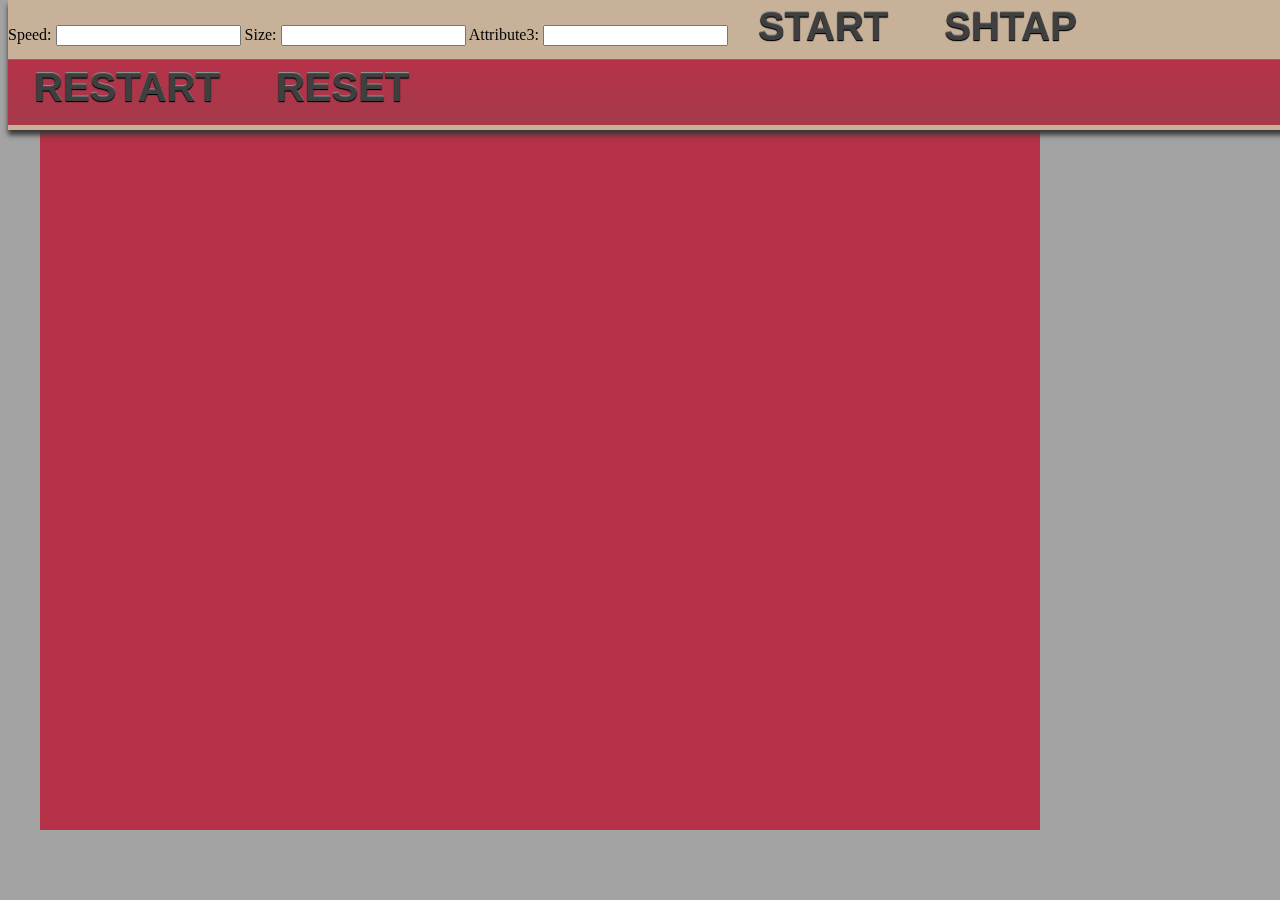
<file: Canvas/index.html>
<html>
    <head>
        <link rel="stylesheet" type="text/css" href="css/main.css">
        <script src="js/jquery-1.11.0.js" type="text/javascript"></script>
        <script>
//github test

        </script>
    </head>
    <body onload="drawNextFrame()">
        <div id="container">
	        <h1></h1>

	        <IMG SRC="characters/kitten/walk/0.png" ID="kitten/walk/0" HEIGHT=0>
			<IMG SRC="characters/kitten/walk/1.png" ID="kitten/walk/1" HEIGHT=0>
			<IMG SRC="characters/kitten/walk/2.png" ID="kitten/walk/2" HEIGHT=0>
			<IMG SRC="characters/kitten/walk/3.png" ID="kitten/walk/3" HEIGHT=0>
			<IMG SRC="characters/kitten/walk/4.png" ID="kitten/walk/4" HEIGHT=0>
			<IMG SRC="characters/kitten/walk/5.png" ID="kitten/walk/5" HEIGHT=0>
			<IMG SRC="characters/kitten/walk/6.png" ID="kitten/walk/6" HEIGHT=0>
			<IMG SRC="characters/kitten/walk/7.png" ID="kitten/walk/7" HEIGHT=0>
			<IMG SRC="scenes/garden.jpg" ID="garden" HEIGHT=0>

			<CANVAS id="stage" width="1000" height="700"></CANVAS>

			<div id = "sideBar"></div>
	        <div id = "topBar">
	            <div id = "top">
                Speed: <input type="text" id="speed"> 
                Size: <input type="text" id="size"> 
                Attribute3: <input type="text" id="at3"> 
                <button onclick="start()">START</button>
                <button onclick="stop()">SHTAP</button>
                <button onclick="restart()">RESTART</button>
                <button onclick="reset()">RESET</button>
            </div>

            <div id = "keyframe"></div>

	        <script TYPE="text/javascript">
                //==============Setup GLOBAL varibles==============

                //var's for canvas resolution
                var width  = 1080;
                var height = 720;

                //Document setup for 2D animation and graphics
                var c = document.getElementById("stage");
                var g = c.getContext("2d")

                //Var's setup for input html
                var speed = document.getElementById('speed').value;
                var Size  = document.getElementById('size').value;
                var rot   = document.getElementById('at3').value;

                //Var's for movement and object initialisation
                var clicks = 0; //amount of clicks in the canvas
                var moveX  = 0; //Mouse in the x-axis
                var moveY  = 0; //Mouse in the y-axis

                var startX = 0; //Starting position X (later defined by the first keyframe)
                var startY = 0; //Starting position Y (later defined by the first keyframe)
                var MX; //Mouse X container varible
                var MY; //Mouse Y container varible
                var keyframes = []; //array of keyframes

                var start2 = false; //Is there enough keyframes for the animation to beguin?
                var traveling = false; //Is the image on the move?

                var coor1 = 0;
                var coor2 = 0;
                var combCoor = 0;

                var KF = 1;


                //==============Setup Function once the document is ready==============
                $(document).ready(function() 
                {
                    img = new Image();
                img.src = "images/frog.png";

                    //-----------Listen for clicks, run function whenever a click occurs on the page---------
                    addEventListener("click", function() {
                        startX = MX; //save the mouse X position form the click
                        startY = MY; //Save the y pos too

                        //If statement states that if the click is below 30px to prevent keyframes being added when clicking input boxes.
                        if( (MY > 30) && (traveling == false) ){

                            clicks++; //Add to the number of clicks in the canvas
                            var keyframe = {	// Add a single keyframe with 3 attributes
                                numb: clicks,	// the click number
                                Xpos: MX,		// X position of the KeyFrame
                                Ypos: MY,		//	And Y pisition
                            };



                            keyframes.push(keyframe); //Adds the above 'keyframe' varible to the keyframeS array
                            //ie, add a keyframe with attributes to the array

                        }	
                    }); //End the click listener func

                    setInterval(update, 33); // Calls the Update() function 33 times a second
                                             //Similar to processing's void Draw() funciton
                });//End of setup func

                //==============Listens for mouse movement and gets the mouse coordinates==============
                c.addEventListener('mousemove', function() { // listens to the canvas for mouse moves
                    var mouseX = event.clientX; //find the X movement
                    var mouseY = event.clientY; //find the Y movement
                    MX = mouseX; //link to global varibles
                    MY = mouseY; // ^
                }); // end mouse move func

                //==============Update function (void Draw() 33x/sec)==============
                function update(){

                    clearBack(); // clears the canvas
                    //Keyframes array
                    for(i = 0; i < keyframes.length; i++){
                        var keyPoint = keyframes[i];
                        g.beginPath();
                        g.fillStyle="#000000";
                        g.rect(	keyPoint.Xpos - 2.5, keyPoint.Ypos - 2.5,5 ,5);
                        g.fill();
                    }

                    speed = document.getElementById('speed').value;
                    size = document.getElementById('size').value;
                    rot = document.getElementById('at3').value;

                    if(start2 == true){


                            console.log(KF);
                        var xdistance = keyframes[KF].Xpos - keyframes[KF-1].Xpos;
                        var ydistance = keyframes[KF].Ypos - keyframes[KF-1].Ypos;
                        var angle = Math.atan2(xdistance , ydistance);

                        g.beginPath();
                        g.fillStyle="#000000";
                        g.fill();
                        //g.rect(	(keyframes[KF-1].Xpos   - (size/2)) + moveX ,	(keyframes[KF-1].Ypos  - (size/2))+ moveY	,size ,size);
                        g.stroke();

                        //g.scale(size/10, size/10);

                      //  g.rotate(rot);
                        g.drawImage(img, keyframes[KF-1].Xpos + moveX - (size/2), keyframes[KF-1].Ypos + moveY - (size/2), size, size);
                    //    g.rotate(-rot);




                            if((diff(moveX,xdistance) > (speed/10)) || (diff(moveY,ydistance) > (speed/10))){
                                moveX = moveX + Math.sin(angle)  * (speed/10);
                                moveY = moveY + Math.cos(angle)  * (speed/10);
                            }
                            else{
                                KF++;
                                moveX = 0;
                                moveY = 0;
                                if (KF > keyframes.length - 1){
                                    console.log("bigger");
                                    KF = 1;

                                }
                            }

                    }

                    //console.log(traveling);	
                }

                function diff(a,b)
                {
                    if(a>b) return a-b;
                    else return b-a;
                }

                function clearBack(){
                    g.beginPath()
                    g.fillStyle = "#FFFFFF";
                    g.fill();
                    g.clearRect(0,0,width,height);
                }

                function up(){


                }
                function start(){
                    start2 = true;
                }
                function stop(){
                    start2 = false;

                }
                function restart(){
                    start2 = false;
                    KF = 1;
                    moveX = 0;
                    moveY = 0;

                }
                function reset(){
                    start2 = false;
                   keyframes= [];
                    KF = 1;
                    moveX = 0;
                    moveY = 0;

                }
	        </script>
        </div>
    </body>
</html>
</file>
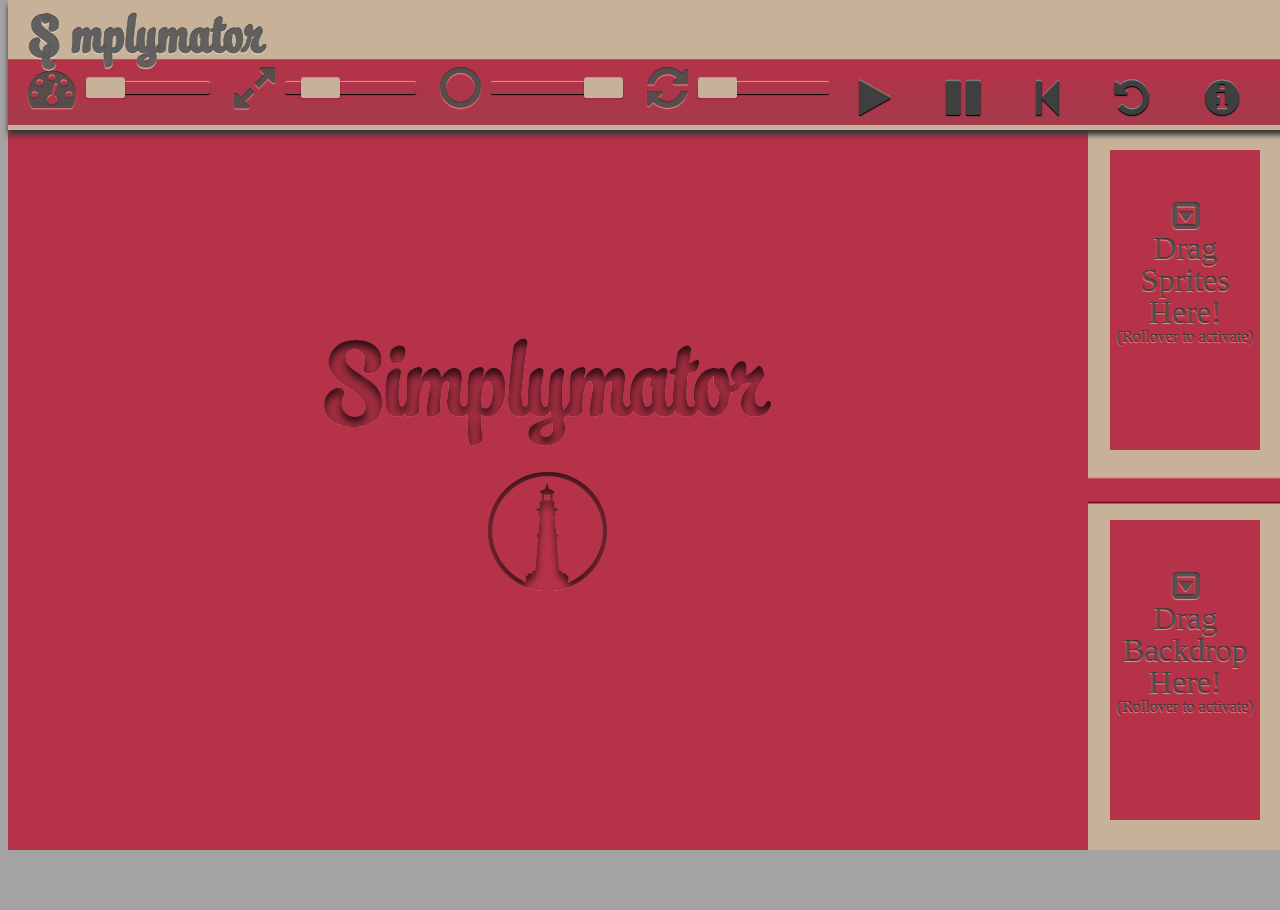
<file: Canvas/indexNew.html>
<html>
    <head>
        <link rel="stylesheet" type="text/css" href="css/main.css">
        <link rel="stylesheet" href="css/font-awesome-4.3.0/css/font-awesome.min.css">
        <script src="js/jquery-1.11.0.js" type="text/javascript"></script>
    </head>
    
    
    <body>
        
        <div id="container">
            <div id  = "tutorial"> 
<!--Tutorial Pages-->
                ====================================
                <div class = "tutPage" id = "page1">
                    <CENTER><h2 class="insetembossed">What's Up!</h2></CENTER>
                    <p class="tutp">Welcome to the Simplymator.<br/>
                    Hopefully this short tutorial will help explain how to use our awesome engine to create your own animations.</p>
                    <center>
                        <img id="elogo" src="images/ELOGO.png">
                    </center>
                    <center>
                        <button id="btn1P1" class="fa fa-arrow-right fa-2x push_button" onclick="p1b1()"></button>
                    </center>
                </div>
                ====================================
                <div class = "tutPage" id = "page2">
                    <p class="tutp2">See the two boxes on the right side of the screen?<br/>
                    The top box is where you can drag and drop your won characters/images into.<br/>
                    The bottom box is where you can drag and drop your own background images into.<br/>
                    For this to work for your own images, make sure they are saved on your desktop first, then drag and drop them in.</p>
                    <center>
                        <button id="btn1P2" class="fa fa-arrow-left fa-2x push_button" onclick="p2b1()"></button>
                        <button id="btn2P2" class="fa fa-arrow-right fa-2x push_button" onclick="p2b2()"></button>
                    </center>
                </div>
                ====================================
                <div class = "tutPage" id = "page3">
                    <p class="tutp2">To set a keyframe.<br/>
                    Click on the board where you would like to place it, then move the sliders to change your chracter to your preference, then repeat for the following keyframes</p>
                    <center>
                        <img id="keytut" src="images/keytut.png">
                    </center>
                    <center>
                        <button id="btn1P3" class="fa fa-arrow-left fa-2x push_button" onclick="p3b1()"></button>
                        <button id="btn2P3" class="fa fa-arrow-right fa-2x push_button" onclick="p3b2()"></button>
                    </center>
                </div>
                =====================================
                <div class = "tutPage" id = "page4">
                    <p class="tutp2">The sliders at the top of the board will change your character/images:<br/>
                        <center>
                            <p class="fa fa-tachometer fa-3x tutp2"> Speed</p>
                            <p class="fa fa-expand fa-3x tutp2">Size</p>
                            <p class="fa fa-circle-o fa-3x tutp2"> Opacity</p>
                            <p class="fa fa-refresh fa-3x tutp2"> Rotation</p>
                        </center>
                    </p>
                    <center>
                        <button id="btn1P4" class="fa fa-arrow-left fa-2x push_button" onclick="p4b1()"></button>
                        <button id="btn2P4" class="fa fa-arrow-right fa-2x push_button" onclick="p4b2()"></button>
                    </center>
                </div>
                ====================================
                <div class = "tutPage" id = "page5">
                    <p class="tutp2">The four icons at the top are pretty simple to use:<br/>
                        <center>
                            <p class="fa fa-play fa-3x tutp2"> Play</p>
                            <p class="fa fa-pause fa-3x tutp2"> Pause</p>
                            <p class="fa fa-step-backward fa-3x tutp2"> Restart</p>
                            <p class="fa fa-undo fa-3x tutp2"> Reset Keyframes</p>
                        </center>
                    </p>
                    <center>
                        <button id="btn1P5" class="fa fa-arrow-left fa-2x push_button"onclick="p5b1()"></button>
                        <form method="get" action="downloadables.zip">
                            <button class="fa fa-arrow-down fa-2x push_button" type="submit">Download Presets</button>
                        </form>
                    </center>
                </div>
                ====================================
            </div>
			<CANVAS id="stage" width="1080" height="720"></CANVAS>
            <CANVAS id="backgrounds" width="200" height="360"> </CANVAS>
            <CANVAS id="sprites" width="200" height="360"></CANVAS>
            <div class = "fa fa-caret-square-o-down fa-2x insetembossed" id = "backdropTut" >
                <br>Drag Backdrop Here!<br> <font size="3">(Rollover to activate)</font>
            </div>
            <div class = "fa fa-caret-square-o-down fa-2x insetembossed" id = "spriteTut" width="200" height="360">
                <br>Drag Sprites Here! <br> <font size="3"> (Rollover to activate)</font>
            </div>
            
            


            
            <div id="simplymator">
                <div id = "topBar">
                        <h1>Simplymator</h1>
                        <input class="fa fa-tachometer fa-3x insetembossed" type="range" min="0" max="200" value="0" id="speed"> 
                        <input class="fa fa-expand fa-3x insetembossed" type="range" min="0" max="300" value="50" id="size"> 
                        <input class="fa fa-circle-o fa-3x insetembossed" type="range" min="0" max="100" value="100" id="opacity"> 
                        <input class="fa fa-refresh fa-3x insetembossed" type="range" min="0" max="360" value="0" id="rotation"> 
                        <button class="fa fa-play fa-2x push_button" onclick="start()"></button>
                        <button class="fa fa-pause fa-2x push_button" onclick="stop()"></button>
                        <button class="fa fa-step-backward fa-2x push_button" onclick="restart()"></button>
                        <button class="fa fa-undo fa-2x push_button" onclick="reset()"></button>
                        <button class="fa fa-info-circle fa-2x push_button" onclick="removeInfo()"></button>
                </div>
            </div>
        </div>
    </body>
             
            
<script>
  
                //==============Setup GLOBAL varibles==============

                //var's for canvas resolution
                var width  = 1080;
                var height = 720;

                //Document setup for 2D animation and graphics
                var sp = document.getElementById("sprites");
                var spCtx = sp.getContext("2d")

                var bk = document.getElementById("backgrounds");
                var bkCtx = bk.getContext("2d")


                var c = document.getElementById("stage");
                var g = c.getContext("2d")
                	
                var	img = document.createElement("img");
                var	backgroundImg = document.createElement("img");

                //Var's setup for input html
                var speed = document.getElementById('speed').value;
                var size  = document.getElementById('size').value;
                var opc   = document.getElementById('opacity').value;
                var rot   = document.getElementById('rotation').value;

                //Var's for movement and object initialisation
                var clicks = 0; //amount of clicks in the canvas
                var moveX  = 0; //Mouse in the x-axis
                var moveY  = 0; //Mouse in the y-axis

                var startX = 0; //Starting position X (later defined by the first keyframe)
                var startY = 0; //Starting position Y (later defined by the first keyframe)
                var MX; //Mouse X container varible
                var MY; //Mouse Y container varible
                var keyframes = []; //array of keyframes

                var start2 = false; //Is there enough keyframes for the animation to beguin?
                var traveling = false; //Is the image on the move?

                var coor1 = 0;
                var coor2 = 0;
                var combCoor = 0;
    
                var imgRot = 0;
                var imgOpc = 0;
                var imgSiz = 0;
                var imgSd = 0;
                var play = false;
    
//Tutorial Page Transitions ============================
    
     $( "#page2" ).hide();
     $( "#page3" ).hide();
     $( "#page4" ).hide();
     $( "#page5" ).hide();

    
function p1b1(){
        console.log("Running");
         $( "#page1" ).fadeOut( "slow", function() { });
         $( "#page2" ).fadeIn( "slow", function() { });
}
function p2b1(){
         $( "#page1" ).fadeIn( "slow", function() { });
         $( "#page2" ).fadeOut( "slow", function() { });}
function p2b2(){
         $( "#page2" ).fadeOut( "slow", function() { });
         $( "#page3" ).fadeIn( "slow", function() { });
}
    
function p3b1(){
         $( "#page3" ).fadeOut( "slow", function() { });
         $( "#page2" ).fadeIn( "slow", function() { });}
function p3b2(){
         $( "#page3" ).fadeOut( "slow", function() { });
         $( "#page4" ).fadeIn( "slow", function() { });        
}
    
function p4b1(){
         $( "#page4" ).fadeOut( "slow", function() { });
         $( "#page3" ).fadeIn( "slow", function() { });
}
function p4b2(){
         $( "#page4" ).fadeOut( "slow", function() { });
         $( "#page5" ).fadeIn( "slow", function() { });
}
    
function p5b1(){
         $( "#page5" ).fadeOut( "slow", function() { });
         $( "#page4" ).fadeIn( "slow", function() { });
}
function download(){console.log("Downloading...");}

var hidden = false;
function removeInfo(){
    console.log(hidden);
    if(hidden == false){
         $( "#page1" ).fadeOut( "slow", function() { });
         $( "#page2" ).fadeOut( "slow", function() { });
         $( "#page3" ).fadeOut( "slow", function() { });
         $( "#page4" ).fadeOut( "slow", function() { });
         $( "#page5" ).fadeOut( "slow", function() { });
        hidden = true;
    }
    else{
        $( "#page1" ).fadeIn( "slow", function() { });
        hidden = false;
    }
}

//Fadeout of drop on image divs ======================
    
$( "#spriteTut" ).mouseenter(function() {
  $( "#spriteTut" ).fadeOut( "slow", function() {
   // $( "#spriteTut" ).hide;
  });
});
    $( "#backdropTut" ).mouseenter(function() {
  $( "#backdropTut" ).fadeOut( "slow", function() {
   // $( "#spriteTut" ).hide;
  });
});

//Drag and drop feature for images ===================
    
var KF = 1;
var spNumb = 0;
var sprites = [];


(function () {
        img.addEventListener("load", function () {
		  clearSpriteCanvas();
		  spCtx.drawImage(img, 100, 100);
        });
	// To enable drag and drop
	sp.addEventListener("dragover", function (evt) {
		evt.preventDefault();
	});
	// Handle dropped image file - only Firefox and Google Chrome
	sp.addEventListener("drop", function (evt) {
		var files = evt.dataTransfer.files;
		if (files.length > 0) {
			var file = files[0];
			if (typeof FileReader !== "undefined" && file.type.indexOf("image") != -1) {
				var reader = new FileReader();
				reader.onload = function (evt) {
                    //console.log(spNumb);
					
                    var sprite =  document.createElement("img");
                    sprite.src = evt.target.result;
                    
                    sprites[spNumb] = document.createElement("img");
                    sprites[spNumb].src = evt.target.result;
                    spNumb++;
                    
                    if (spNumb > 2){
                        spNumb = 0;
                    }
                    //console.log(sprites.length);
                    clearSpriteCanvas();
                    
                    for(i = 0; i < sprites.length; i++){
                        //console.log(sprites[i]);
                       spCtx.drawImage(sprites[i], 50, 0 + (i*110), 100, 100);
                    }
				};
				reader.readAsDataURL(file);
			}
		}
		evt.preventDefault();

	});
        clearSpriteCanvas = function () {
        spCtx.clearRect(0, 0, 200, 360);
    };
})();
    

var spY;
sp.addEventListener('mousemove', function() { // listens to the canvas for mouse moves
    var mouseY = event.clientY - 110; //find the Y movement
    spY = mouseY;
}); // end mouse move func
sp.addEventListener("click", function() {
    if (spY < 100){
        img =  sprites[0];
    }
    else if (spY > 200){
        img =  sprites[2];
    }
    else{
       img =  sprites[1];
    }
    
});



var bkNumb = 0;
var backgrounds = [];


(function () {
        img.addEventListener("load", function () {
          clearBackgroundCanvas();
          bkCtx.drawImage(img, 100, 100);
        });
    // To enable drag and drop
    bk.addEventListener("dragover", function (evt) {
        evt.preventDefault();
    });
    // Handle dropped image file - only Firefox and Google Chrome
    bk.addEventListener("drop", function (evt) {
        var files = evt.dataTransfer.files;
        if (files.length > 0) {
            var file = files[0];
            if (typeof FileReader !== "undefined" && file.type.indexOf("image") != -1) {
                var reader = new FileReader();
                reader.onload = function (evt) {

                   
                    //console.log(bkNumb);
                   // var sprite =  document.createElement("img");
                   // sprite.src = evt.target.result;
                    
                    backgrounds[bkNumb] = document.createElement("img");
                    backgrounds[bkNumb].src = evt.target.result;
                    
                   
                    //console.log(sprites.length);
                    clearBackgroundCanvas();
                    for(i = 0; i < backgrounds.length; i++){
                        //console.log(backgrounds[i]);

                       bkCtx.drawImage(backgrounds[i], 20, 0 + (i*110)+20, 150, 100);
                    }
                     bkNumb++;
                    if (bkNumb > 2){
                        bkNumb = 0;
                    }
                    
                };
                reader.readAsDataURL(file);
            }
        }
        evt.preventDefault();

    });
        clearBackgroundCanvas = function () {
        bkCtx.clearRect(0, 0, 200, 360);
    };
})();
    
var bkY;
bk.addEventListener('mousemove', function() { // listens to the canvas for mouse moves
    var mouseY = event.clientY - 110; //find the Y movement
    bkY = mouseY;
    //console.log(bkY);
}); // end mouse move func

bk.addEventListener("click", function() {
    if (bkY < 460){
        backgroundImg =  backgrounds[0];
        //console.log("top");
        
    }
    else if (bkY > 570){
        backgroundImg =  backgrounds[2];
        //console.log("bottom");
        
    }
    else{
       backgroundImg =  backgrounds[1];
       // console.log("mid");
       
    }
    
});


//==============Setup Function once the document is ready==============
$(document).ready(function() 
{
    img = new Image();
    backgroundImg = new Image();
img.src = "images/sprites/sprite1.png";
backgroundImg.src = "images/backdrops/bk1.png";

    //-----------Listen for clicks, run function whenever a click occurs on the page---------
   

  
    c.addEventListener("click", function() {
        startX = MX; //save the mouse X position form the click
        startY = MY; //Save the y pos too
        console.log(MY + " Y and X "+ MX);
        //If statement states that if the click is below 30px to prevent keyframes being added when clicking input boxes.
        if( (MY > 10) && (MX <  1060) ){
            
            clicks++; //Add to the number of clicks in the canvas
            var keyframe = {	// Add a single keyframe with 3 attributes
                numb: clicks,	// the click number
                Xpos: MX,		// X position of the KeyFrame
                Ypos: MY,		//	And Y position
                opacity: opc,
                rotation: rot,
                speed: speed,
                size: size,
            };
    



            keyframes.push(keyframe); //Adds the above 'keyframe' varible to the keyframeS array
            //ie, add a keyframe with attributes to the array
            for(i=0; i < keyframes.length; i++){
//            console.log("number: "+ keyframes[i].numb);
//            console.log("X: "+ keyframes[i].Xpos);
//            console.log("Y: "+ keyframes[i].Ypos);
//            console.log("Opacity: "+ keyframes[i].opacity);
//            console.log("Rot: "+ keyframes[i].rotation);
//            console.log("Speed: "+ keyframes[i].speed);
//            console.log("Size: "+ keyframes[i].size);
//            console.log("-------------------------");
            }

        }	
    
    }); //End the click listener func

    setInterval(update, 33); // Calls the Update() function 33 times a second
                             //Similar to processing's void Draw() funciton
});//End of setup func

//==============Listens for mouse movement and gets the mouse coordinates==============
c.addEventListener('mousemove', function() { // listens to the canvas for mouse moves
    var mouseX = event.clientX - 12; //find the X movement
    var mouseY = event.clientY - 110; //find the Y movement
    MX = mouseX; //link to global varibles
    MY = mouseY; // ^
}); // end mouse move func

//==============Update function (void Draw() 33x/sec)==============
function update(){

    clearBack(); // clears the canvas
    g.drawImage(backgroundImg, 0, 0, 1080, 720);
    //Keyframes array
     if(play == false){

        for(i = 0; i < keyframes.length; i++){
            
            if (i == 0){
                g.beginPath();
                g.fillStyle="#1ceb01";
                g.rect(	keyframes[i].Xpos - 2.5, keyframes[i].Ypos - 2.5,5 ,5);
                g.fill();
            }
            else if (i == keyframes.length - 1){
                g.beginPath();
                g.fillStyle="#eb4a0e";
                g.rect(	keyframes[i].Xpos - 2.5, keyframes[i].Ypos - 2.5,5 ,5);
                g.fill();
            }
            
            else{
                //var keyPoint = keyframes[i];
                g.beginPath();
                g.fillStyle="#383838";
                g.rect(	keyframes[i].Xpos - 2.5, keyframes[i].Ypos - 2.5,5 ,5);
                g.fill();
            }

         }
        }

    speed = document.getElementById('speed').value;
    size = document.getElementById('size').value;
    opc = document.getElementById('opacity').value;
    rot = document.getElementById('rotation').value;
    if(keyframes.length > 0){
        keyframes[keyframes.length-1].size = size;
        keyframes[keyframes.length-1].rotation = rot;
        keyframes[keyframes.length-1].opacity = opc;
    }
    if(start2 == true){

        
        
           // console.log(KF);
        var xdistance = keyframes[KF].Xpos - keyframes[KF-1].Xpos;
        var ydistance = keyframes[KF].Ypos - keyframes[KF-1].Ypos;
        var angle = Math.atan2(xdistance , ydistance);

        g.beginPath();
        g.fillStyle="#000000";
        g.fill();
       
        g.stroke();

        var imgRotDif = keyframes[KF].rotation - keyframes[KF-1].rotation;
        var factor = imgRotDif / diff(moveY,ydistance);
        //console.log(factor);
        
        
        
        g.save();
        g.translate(keyframes[KF-1].Xpos + moveX , keyframes[KF-1].Ypos + moveY);
        g.rotate(keyframes[KF-1].rotation *Math.PI/180);
        g.globalAlpha = keyframes[KF].opacity/100;
        g.drawImage(img, -keyframes[KF].size/2, -keyframes[KF].size/2, keyframes[KF].size, keyframes[KF].size);
        g.globalAlpha = 1;
        g.restore();

            if((diff(moveX,xdistance) > (speed/10)) || (diff(moveY,ydistance) > (speed/10))){
                moveX = moveX + Math.sin(angle)  * (speed/10);
                moveY = moveY + Math.cos(angle)  * (speed/10);
                
            }
            else{
                KF++;
                moveX = 0;
                moveY = 0;
                if (KF > keyframes.length - 1){
                    KF = 1;

                }
            }

    }
    else if(keyframes.length > 0){
        console.log("run");
        g.save();
        g.globalAlpha = keyframes[keyframes.length-1].opacity/100;
        g.translate(keyframes[keyframes.length-1].Xpos, keyframes[keyframes.length-1].Ypos);
        g.rotate(keyframes[keyframes.length-1].rotation *Math.PI/180);
        g.drawImage(img, 0 - (keyframes[keyframes.length-1].size/2), 0 - (keyframes[keyframes.length-1].size/2) ,  keyframes[keyframes.length-1].size , keyframes[keyframes.length-1].size);
      //  g.drawImage(img, keyframes[keyframes.length-1].Xpos - keyframes[keyframes.length-1].size/2, keyframes[keyframes.length-1].Ypos - keyframes[keyframes.length-1].size/2, keyframes[keyframes.length-1].size, keyframes[keyframes.length-1].size);
         g.globalAlpha = 1;
        
        g.restore();
    }

    //console.log(traveling);	

}

function diff(a,b)
{
    if(a>b) return a-b;
    else return b-a;
}

function clearBack(){
    g.beginPath()
    g.fillStyle = "#FFFFFF";
    g.fill();
    g.clearRect(0,0,width,height);
}


function start(){
    start2 = true;
    play = true;
}
function stop(){
    start2 = false;
    play = false;
}
function restart(){
    start2 = false;
    KF = 1;
    moveX = 0;
    moveY = 0;

}
function reset(){
    start2 = false;
   keyframes= [];
    KF = 1;
    moveX = 0;
    moveY = 0;
    play = false;

}
</script>
</html>
</file>
<file: Canvas/css/main.css>
@font-face {
    font-family: myFirstFont;
    src: url(StreetscriptRedux.otf);
}
html{
    background-color: #a3a3a3;
}

body{
    background-color: #a3a3a3; 
}
#spriteTut{
    position: absolute;
    background-color: #b53248;
	top:150px;   
    width:150px;
    height:250px;
    left:1110px;
    text-align: center;
    padding-top: 50px;
/*    opacity:0.8;*/
    text-align: center;
    border-radius: 2;
}
#backdropTut{
    position:absolute;
    background-color: #b53248;
	top:520px;
	left:1110px;
    width:150px;
    height:250px;
    text-align: center;
    padding-top: 50px;
/*    opacity:0.8;*/
    text-align: center;
    border-radius: 2;
}
.tutPage{
    left: 1300px;
    height:850px;
    background-color: #b53248;
    width:30%;
    top:0px;
    position: absolute;
    box-shadow: 0px 5px 5px #383838;
}

.tutp{
    padding: 5px;
    text-align: center;
    font-family: myfirstfont;
    font-size: 40;
    color: #383838;
}

.tutp2{
    padding: 10px;
    text-align: center;
    font-family: myfirstfont;
    font-size: 40;
    color: #383838;
}

#elogo{
    height: 150px;
}

#keytut{
    height: 300px;

}

h1{
	color:#383838;
    font-size: 50;
    letter-spacing: 1px;
    font-family: myfirstfont;
    background-color: transparent;
    position: absolute;
    margin-top: 0px;
    left:21px;
    color: rgba(88, 88, 88, 0.95);
    text-shadow: 0px 1px 1px #f0dcc4, 0 0 0 #000, 0px 0px 0px transparent;
}

h2{
    font-family: myfirstfont;
    font-size: 80px;
    color: rgba(88, 88, 88, 0.95);
    text-shadow: 0px 1px 1px #d97180, 0 0 0 #000, 0px 0px 0px transparent;
}

i{
    color:#383838;
    font-size: 50;
    background-color: transparent;
    position: absolute;
    margin-top: 0px;
    left:21px;
    color: rgba(88, 88, 88, 0.95);
    box-shadow: 0px 1px 1px #f0dcc4, 0 0 0 #000, 0px 0px 0px transparent;
}

#container {
    width: 200px;
    background-color: #c7b299;
    position: auto;
    z-index: 1;
}

#topBar{
    box-shadow: 0px 5px 5px #383838;
	top:0px;
	position:absolute;
    background-color: #b53248;
	width:1280px;
	height:130px;
    cursor: pointer;
    background: -webkit-linear-gradient(-90deg, #c7b299 0, #c7b299 45%, #b53248 46%, #a53a4b 96%, #c7b299 96%, #c7b299 100%);
    background: -moz-linear-gradient(180deg, #c7b299 0, #c7b299 45%, #b53248 46%, #a53a4b 96%, #c7b299 96%, #c7b299 100%);
    background: linear-gradient(180deg, #c7b299 0, #c7b299 45%, #b53248 46%, #a53a4b 96%, #c7b299 96%, #c7b299 100%);
    background-position: 100% 100%;
    -webkit-background-origin: padding-box;
    background-origin: padding-box;
    -webkit-background-clip: border-box;
    background-clip: border-box;
    -webkit-background-size: auto auto;
    background-size: auto auto;
}

#stage{
	position: absolute;
    background-color: #b53248;
	top:130px;
    cursor: pointer;
}

.keyFrame {
	border: none;
    box-shadow: 5px 5px 5px #383838;
	width:50px;
	height:50px;
	border-radius:0%;
	text-align: center;
	margin-top:10px;
	background-color: #FF6600;
	z-index: 25;
    cursor: pointer;
}

#backgrounds {
	position:absolute;
    background-color: #c7b299;
	top:490px;
	left:1088px;
    cursor: pointer;
    background: -webkit-linear-gradient(-90deg, #b53248 0, #b53248 3% , #7c0c1d 3.5% , #c7b299 4%, #c7b299 100%);
    background: -moz-linear-gradient(180deg, #b53248 0, #b53248 3% , #7c0c1d 3.5% , #c7b299 4%, #c7b299 100%);
    background: linear-gradient(180deg,  #b53248 0, #b53248 3% , #7c0c1d 3.5% , #c7b299 4%, #c7b299 100%);
    background-position: 50% 50%;
    -webkit-background-origin: padding-box;
    background-origin: padding-box;
    -webkit-background-clip: border-box;
    background-clip: border-box;
    -webkit-background-size: auto auto;
    background-size: auto auto;
	

}
#sprites {
	position:absolute;
    background-color: #c7b299;
	top:130px;
	left:1088px;
    cursor: pointer;
    background: -webkit-linear-gradient(-90deg, #c7b299 0, #c7b299 1%, #c7b299 96.5%, #ff8787 96.5%, #b53248 97%, #b53248 100%);
    background: -moz-linear-gradient(180deg, #c7b299 0, #c7b299 1%, #c7b299 96.5%, #ff8787 96.5%, #b53248 97%, #b53248 100%);
    background: linear-gradient(180deg, #c7b299 0, #c7b299 1%, #c7b299 96.5%, #ff8787 96.5%, #b53248 97%, #b53248 100%);
    background-position: 50% 50%;
    -webkit-background-origin: padding-box;
    background-origin: padding-box;
    -webkit-background-clip: border-box;
    background-clip: border-box;
    -webkit-background-size: auto auto;
    background-size: auto auto;
}

.fa.insetembossed {
    color: rgba(70, 70, 70, 0.9);
    text-shadow: 0px 1px 1px #ff8787, 0 0 0 #000, 0px 0px 0px transparent;
}

button{
    padding: 3px 25px 11px !important;
    font-size: 40px !important;
    background-color: transparent;
    font-weight: bold;
    color: rgba(70, 70, 70, 0.9);
    text-shadow: 0px 1px 1px #000, 0px 1px 1px #363636, 0px -1px 0px #919191;
    border-radius: 0px;
    -moz-border-radius: 0px;
    -webkit-border-radius: 2px;
    border: 1px solid transparent;
    cursor: pointer;
    box-shadow: 0 1px 0 rgba(255, 255, 255, 0.5) inset;
    -moz-box-shadow: 0 0px 0 rgba(255, 255, 255, 0.5) inset;
    -webkit-box-shadow: 0 0px 0 rgba(255, 255, 255, 0.5) inset;
    outline: none;
}

.push_button:active{
    font-size: 40px !important;
    background-color: transparent;
    font-weight: bold;
    color: rgba(106, 106, 106, 0.9);
    border-radius: 0px;
    -moz-border-radius: 0px;
    -webkit-border-radius: 2px;
    border: 1px solid transparent;
    cursor: pointer;
    box-shadow: 0 1px 0 rgba(255, 255, 255, 0.5) inset;
    -moz-box-shadow: 0 0px 0 rgba(255, 255, 255, 0.5) inset;
    -webkit-box-shadow: 0 0px 0 rgba(255, 255, 255, 0.5) inset;
    outline: none;
}

/*code sourced from : http://codepen.io/chriscoyier/pen/FtnAa*/
/*===============Custom Sliders on top bar===================*/

input[type=range] {
  -webkit-appearance: none;
  padding-left: 20px;
  margin: 5% 0;
  width: 15.8%;
  background-color: transparent;
  color: #383838;
  letter-spacing: 10px;
  text-shadow: 2px 2px 2px #c7b299 inset;
}

input[type=range]:focus {
  outline: none;
}

input[type=range]::-webkit-slider-runnable-track {
  width: 100%;
  height: 12.8px;
  cursor: pointer;
  animate: 0.2s;
  color: rgba(38, 38, 38, 0.9);
  box-shadow: 0px 1px 1px #000, 0px -0.8px 0.8px #ff8787, 0px  0px 0px transparent;
/*  background: #890202;*/
  border-radius: 2px;
  border: 0px solid #000101;
}

input[type=range]::-webkit-slider-thumb {
  color: #b53248;
  box-shadow: 0px 0.8px 0.8px #b53248, 0px 0.8px 0.8px #000, 0px -0.8px -0px #e0d1b6;
  border: 0px solid #c7b299;
  height: 20px;
  width: 39px;
  border-radius: 2px;
  background: #c7b299;
  cursor: pointer;
  -webkit-appearance: none;
  margin-top: -3.6px;
}

input[type=range]:focus::-webkit-slider-runnable-track {
  background: rgba(88, 88, 88, 0.95);
}

input[type=range]::-moz-range-track {
  width: 100%;
  height: 12.8px;
  cursor: pointer;
  animate: 0.2s;
  color: rgba(181, 50, 72, 0.9);
  text-shadow: 0px 1px 1px #ff8787, 0 0 0 #000, 0px 0px 0px transparent;
  background: #9a9a9a;
  border-radius: 0px;
  border: 0px solid #000101;
}

input[type=range]::-moz-range-thumb {
  box-shadow: 0px 0px 0px #000000, 0px 0px 0px #0d0d0d;
  border: 0px solid #000000;
  height: 20px;
  width: 39px;
  border-radius: 0px;
  background: #65001c;
  cursor: pointer;
}

input[type=range]::-ms-track {
  width: 100%;
  height: 12.8px;
  cursor: pointer;
  animate: 0.2s;
  background: transparent;
  border-color: transparent;
  border-width: 39px 0;
  color: rgba(181, 50, 72, 0.9);
  text-shadow: 0px 1px 1px #ff8787, 0 0 0 #000, 0px 0px 0px transparent;
}

input[type=range]::-ms-fill-lower {
  background: #c7b299;
  border: 0px solid #000101;
  border-radius: 0px;
  color: rgba(38, 38, 38, 0.9);
  box-shadow: 0px 1px 1px #ff8787, 0 0 0 #000, 0px 0px 0px transparent;
}

input[type=range]::-ms-fill-upper {
  background: #c7b299;
  border: 0px solid #000101;
  border-radius: 0px;
  border-radius: 0px;
  color: rgb(38, 38, 38. 0.9);
  box-shadow: 0px 1px 1px #ff8787, 0 0 0 #000, 0px 0px 0px transparent;
}

input[type=range]::-ms-thumb {
  box-shadow: 0px 0px 0px #000000, 0px 0px 0px #0d0d0d;
  border: 0px solid #000000;
  height: 20px;
  width: 39px;
  border-radius: 0px;
  background: #65001c;
  cursor: pointer;
}

input[type=range]:focus::-ms-fill-lower {
  background: #c7b299;
}

input[type=range]:focus::-ms-fill-upper {
  background: #c7b299;
}
</file>
